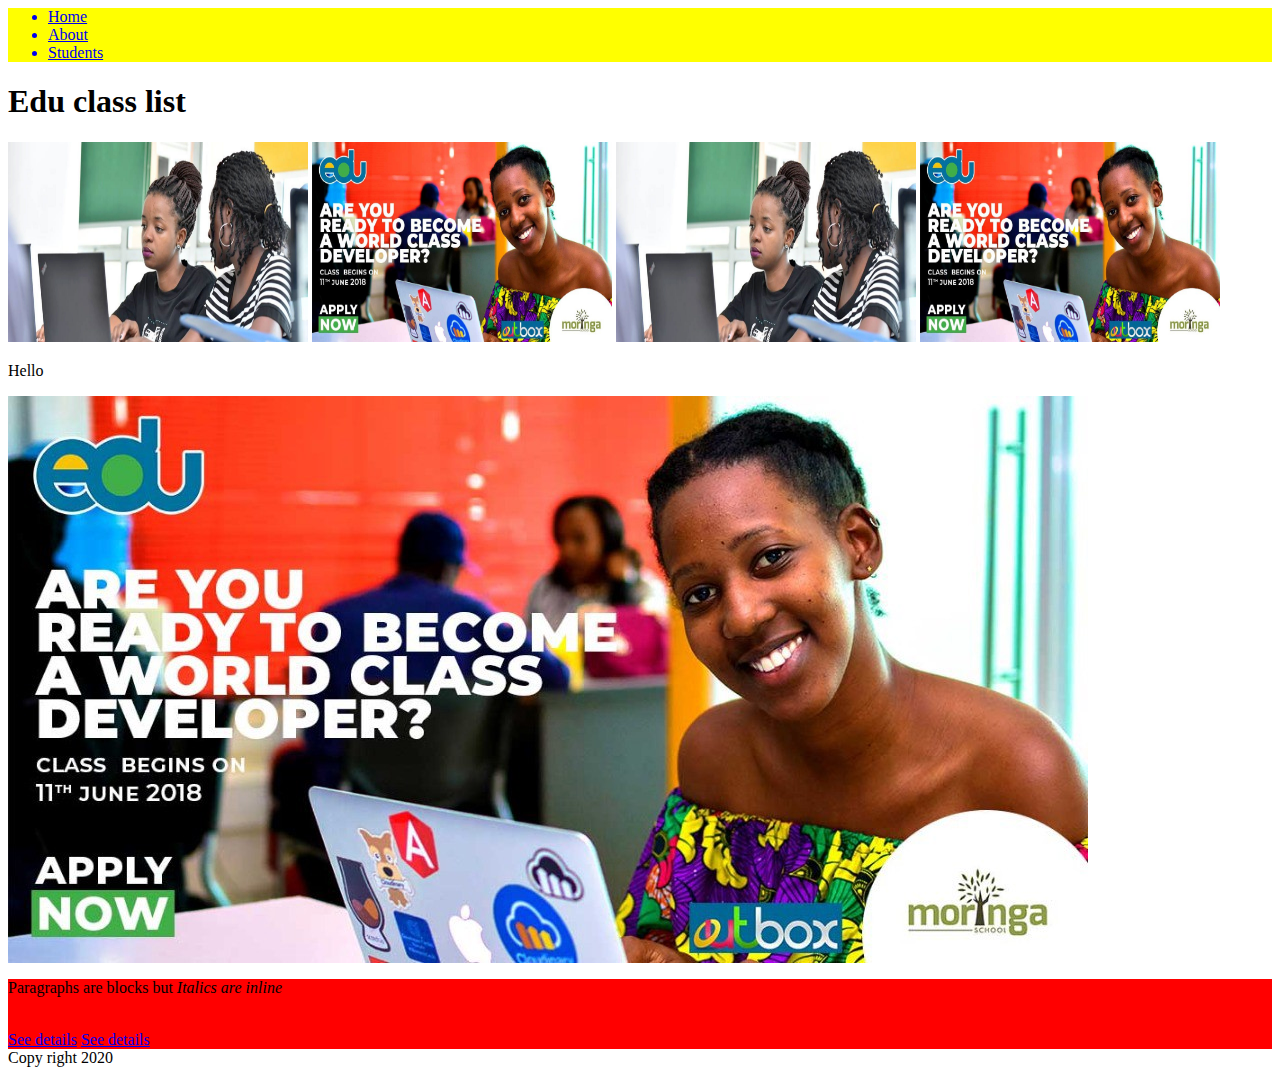
<file: index.html>
<html>
    <head>
        <title>Educlass</title>
        <link href="css/main.css" rel=”stylesheet” type="text/css" />
        <meta name="description" content="My profile">
        <meta name="viewport" content="width=device-width, initial-scale=1">
    </head>
    <body>
        <header>
            <nav style="background-color: yellow;">
                <ul>
                    <a href="home.html"><li id="active">Home</li></a>
                    <a href="about.html"> <li>About</li></a>
                    <a href="students.html"> <li>Students</li></a>
                </ul>
            </nav>
            <h1>Edu class list</h1>
        </header>
        <main class="stylemain">
            <a href="details.html"><img src="img/outbox-edu-02.jpg" alt="" width="300px" height="200px"></a>
            <a href="details.html"><img src="img/appchallenge.jpeg" alt="" width="300px" height="200px"></a>
            <a href="details.html"><img src="img/outbox-edu-02.jpg" alt="" width="300px" height="200px"></a>
            <a href="details.html"><img src="img/appchallenge.jpeg" alt="" width="300px" height="200px"></a>
        <form>
            </p>Hello</p>
            <img src="img/appchallenge.jpeg" alt="">
            <div>

            </div>
        </form>
        <div style="background-color: red;">
         <p>Paragraphs are blocks but <em>Italics are inline</em></p>
         <br>
         <div style="background-color: red;">
             <a href="details.html">See details</a>
             <a href="details.html">See details</a>
         </div>
        </div>
        </main>
        <div class="footer">
            <footer>Copy right 2020</footer>
        </div>
    </body>
</html>
</file>
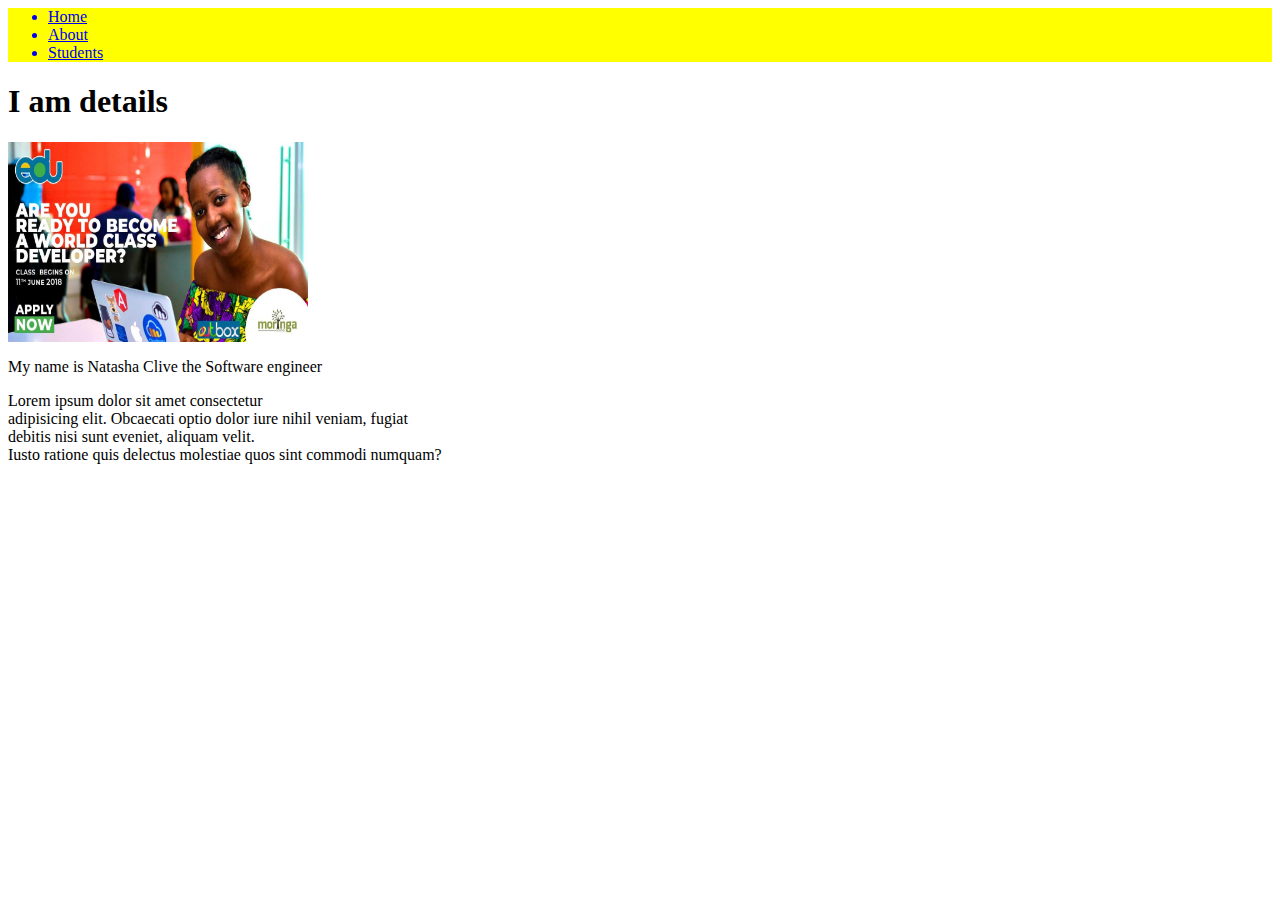
<file: details.html>
<html>
    <header>
        <title>Details</title>
    </header>
    <body>
        <header>
            <nav style="background-color: yellow;">
                <ul>
                    <a href="home.html"><li class="active">Home</li></a>
                    <a href="about.html"> <li>About</li></a>
                    <a href="students.html"> <li>Students</li></a>
                </ul>
            </nav>
            <h1>I am details</h1>
        </header>
        <div class="card">
            <img src="img/appchallenge.jpeg" alt="" width="300px" height="200px"/>
            </p>My name is Natasha Clive the Software engineer</p>
    <p>Lorem ipsum dolor sit amet consectetur<br> adipisicing elit. Obcaecati optio dolor iure nihil veniam, 
    fugiat<br> debitis nisi sunt eveniet,
     aliquam velit. <br>Iusto ratione quis delectus molestiae quos sint 
     commodi numquam?</p>
        </div>
    </body>
</html>
</file>
<file: css/main.css>
/*div{

}*/
a{
    background-color: #dddddd;
    padding: 10px;
}
ul{
    list-style-type: none;
    margin: 0px;
    float: left;
    text-decoration: none;
}
#active{
    background:red;
}
.card{
    box-shadow: 10px 10px 5px 0 rgba(0,0,0,0.2);
    width:40%;
}
li{
    display: inline;
}
 img{
     width:50px;
     border:1px solid green;
     padding:50px;

 }
 h1{
     color:blue;
     font-size: 12px;
 }
 em{
     color: red;
 }
 p{
     color: blue;
     display: block;
 }
</file>
